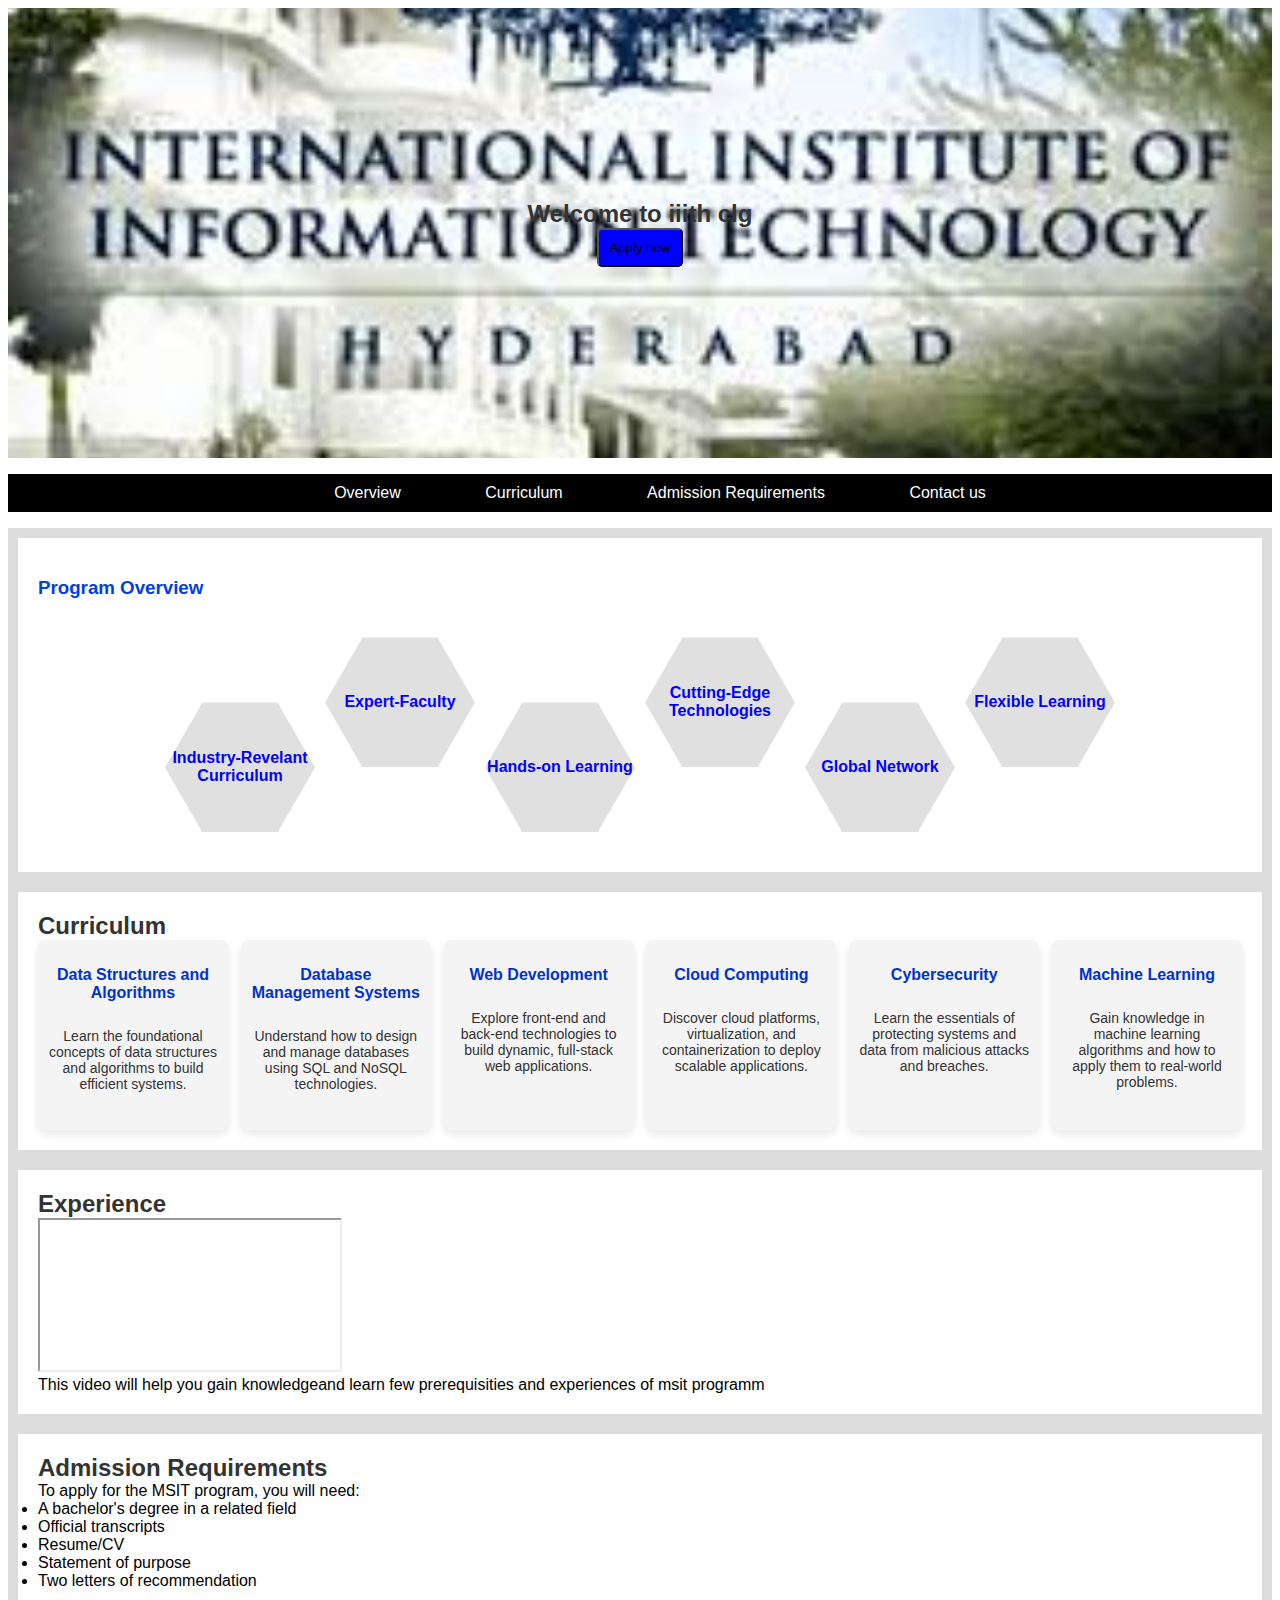
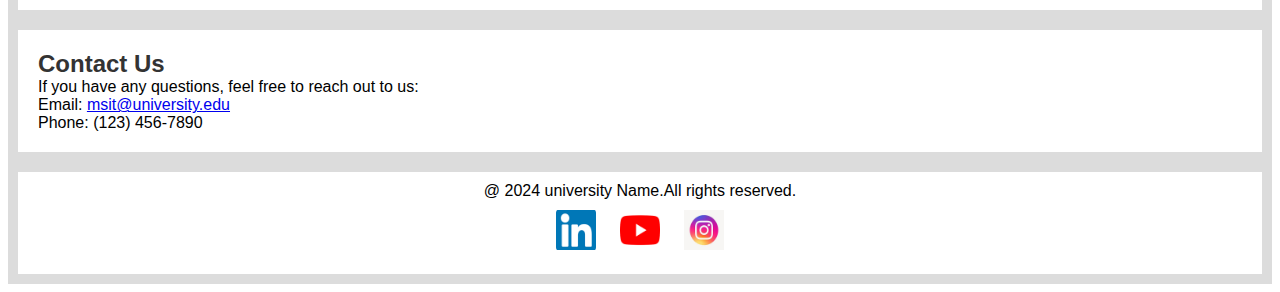
<file: day2/index.html>
<!DOCTYPE html>
<html>

<head>
    <title>MSIT - Info Page</title>
    <link rel="stylesheet" href="styles.css">
</head>

<body>
    <header>
        <div class="slideshow">
            <div class="slides">
                <div class="slide1" style="background-image: url('iiith.jpg');">
                    <div class="overlay">
                        <h1>Welcome to iiith clg</h1>
                        <a href="applypage.html" class="cta-btn"></a>
                        <button>Apply now</button>
                        </a>
                    </div>
                </div>
                <div class="slide2" style="background-image: url('clg img.jpg');">
                    <div class="overlay">
                        <h1>MSIT program is offered is by iiith</h1>
                        <a href="applypage.html" class="cta-btn"></a>
                        <button>Apply now</button>
                        </a>
                    </div>
                </div>
                <div class="slide3" style="background-image: url('pgee exam.jpg');">
                    <div class="overlay">
                        <h1>PGEE dates are out apply here!</h1>
                        <!-- <a href="applypage.html"></a> -->
                        <a href="applypage.html" class="cta-btn"></a>
                        <button>Apply now</button>
                        </a>

                    </div>
                </div>
            </div>
        </div>
    </header>
    <nav>
        <ul>
            <li><a href="#Overview" class="nav-link">Overview</a></li>
            <li><a href="#Curriculum" class="nav-link">Curriculum</a></li>
            <li><a href="#Admission Requirements" class="nav-link">Admission Requirements</a></li>
            <li><a href="#Contact us" class="nav-link">Contact us</a></li>
        </ul>
    </nav>

    <section class="card1" id="Overview">
        <h3>Program Overview</h3>
        <div class="honeycomb">
            <div class="hexagon">
                <div class="hex-content">
                    <h3>Industry-Revelant Curriculum</h3>
                </div>
            </div>
            <div class="hexagon">
                <div class="hex-content">
                    <h3>Expert-Faculty</h3>
                </div>
            </div>
            <div class="hexagon">
                <div class="hex-content">
                    <h3>Hands-on Learning</h3>
                </div>
            </div>
            <div class="hexagon">
                <div class="hex-content">
                    <h3>Cutting-Edge Technologies</h3>
                </div>
            </div>
            <div class="hexagon">
                <div class="hex-content">
                    <h3>Global Network</h3>
                </div>
            </div>
            <div class="hexagon">
                <div class="hex-content">
                    <h3>Flexible Learning</h3>
                </div>
            </div>

        </div>
    </section>

    <div>
        <section class="card1" id="Curriculum">
            <h1>Curriculum</h1>
            <div class="curriculum-cards">
                <div class="curriculum-card">
                    <h3 class="card-title">Data Structures and Algorithms</h3>
                    <p class="card-description">Learn the foundational concepts of data structures and algorithms to
                        build efficient systems.</p>
                </div>
                <div class="curriculum-card">
                    <h3 class="card-title">Database Management Systems</h3>
                    <p class="card-description">Understand how to design and manage databases using SQL and NoSQL
                        technologies.</p>
                </div>
                <div class="curriculum-card">
                    <h3 class="card-title">Web Development</h3>
                    <p class="card-description">Explore front-end and back-end technologies to build dynamic, full-stack
                        web applications.</p>
                </div>
                <div class="curriculum-card">
                    <h3 class="card-title">Cloud Computing</h3>
                    <p class="card-description">Discover cloud platforms, virtualization, and containerization to deploy
                        scalable applications.</p>
                </div>
                <div class="curriculum-card">
                    <h3 class="card-title">Cybersecurity</h3>
                    <p class="card-description">Learn the essentials of protecting systems and data from malicious
                        attacks and breaches.</p>
                </div>
                <div class="curriculum-card">
                    <h3 class="card-title">Machine Learning</h3>
                    <p class="card-description">Gain knowledge in machine learning algorithms and how to apply them to
                        real-world problems.</p>
                </div>
            </div>
    </div>
    <div>
        <section class="card1">
            <h1>Experience</h1>
            <iframe src="https://www.youtube.com/embed/JfU4a2qUQEI"></iframe>
            <p>This video will help you gain knowledgeand learn few prerequisities and experiences of msit programm</p>
        </section>
    </div>


    <section class="card1" id="Admission Requirements">
        <h1>Admission Requirements</h1>
        <p>To apply for the MSIT program, you will need:</p>
        <li>A bachelor's degree in a related field</li>
        <li>Official transcripts</li>
        <li>Resume/CV</li>
        <li>Statement of purpose</li>
        <li>Two letters of recommendation</li>
    </section>

    <section class="card1" id="Contact us">
        <h1>Contact Us</h1>
        <p>If you have any questions, feel free to reach out to us:</p>
        <p>Email: <a href="msit@university.edu">msit@university.edu</a></p>
        <p>Phone: (123) 456-7890</p>
    </section>
    <footer>
        <p>@ 2024 university Name.All rights reserved.</p>
        <a href="https://www.linkedin.com/company/msit-official/posts/?feedView=all" target="_blank">
            <img src="linkedin.png"></a>
        <a href="https://www.youtube.com/@msitlms3548" target="_blank">
            <img src="youtube.png"></a>
        <a href=" https://www.instagram.com/msit_official?utm_source=ig_web_button_share_sheet&igsh=ZDNlZDc0MzIxNw==">
            <img src="instagram.jpg"></a>
    </footer>
    </div>
</body>

</html>
</file>
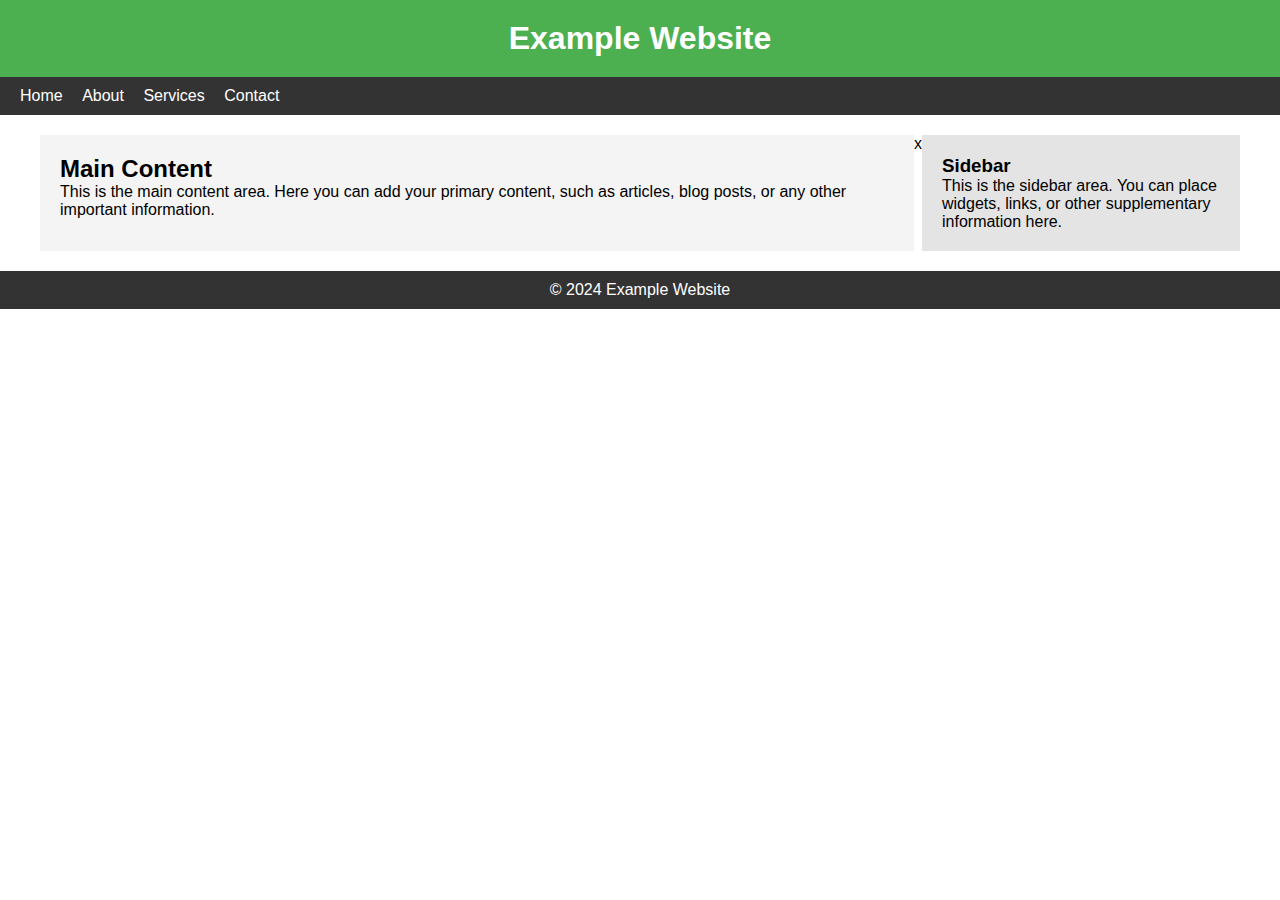
<file: assignment1.html>
<!DOCTYPE html>
<html lang="en">

<head>
    <meta charset="UTF-8">
    <meta name="viewport" content="width=device-width, initial-scale=1.0">
    <title>Example Layout</title>
    <style>
        /* Basic reset */
        body,
        h1,
        h2,
        h3,
        p,
        ul {
            margin: 0;
            padding: 0;
            box-sizing: border-box;
        }

        body {
            font-family: Arial, sans-serif;
            margin: 0;
            padding: 0;
        }

        /* Header */
        header {
            background-color: #4CAF50;
            color: white;
            text-align: center;
            padding: 20px;
        }

        .header-container {
            max-width: 1200px;
            margin: 0 auto;
        }

        /* Navigation */
        nav {
            background-color: #333;
            color: white;
            padding: 10px 20px;
        }

        .navigation-bar ul {
            list-style-type: none;
            padding: 0;
            margin: 0;
        }

        .navigation-bar ul li {
            display: inline;
            margin-right: 15px;
        }

        .navigation-bar ul li a {
            color: white;
            text-decoration: none;
        }

        /* Main content and sidebar */
        .container {
            display: flex;
            max-width: 1200px;
            margin: 0 auto;
            padding: 20px;
        }

        main {
            flex: 3;
            background-color: #f4f4f4;
            padding: 20px;
        }

        aside {
            flex: 1;
            background-color: #e4e4e4;
            padding: 20px;
        }

        /* Footer */
        footer {
            background-color: #333;
            color: white;
            text-align: center;
            padding: 10px 20px;
        }
    </style>
</head>

<body>
    <!-- Header -->
    <header>
        <div class="header-container">
            <h1>Example Website</h1>
        </div>
    </header>

    <!-- Navigation -->
    <nav>
        <div class="navigation-bar">
            <ul>
                <li><a href="#">Home</a></li>
                <li><a href="#">About</a></li>
                <li><a href="#">Services</a></li>
                <li><a href="#">Contact</a></li>
            </ul>
        </div>
    </nav>

    <!-- Main Content and Sidebar -->
    <div class="container">
        <main>
            <h2>Main Content</h2>
            <p>This is the main content area. Here you can add your primary content, such as articles, blog posts, or
                any other important information.</p>
        </main>
        x
        <aside>
            <h3>Sidebar</h3>
            <p>This is the sidebar area. You can place widgets, links, or other supplementary information here.</p>
        </aside>
    </div>

    <!-- Footer -->
    <footer>
        <p>&copy; 2024 Example Website</p>
    </footer>
</body>

</html>
</file>
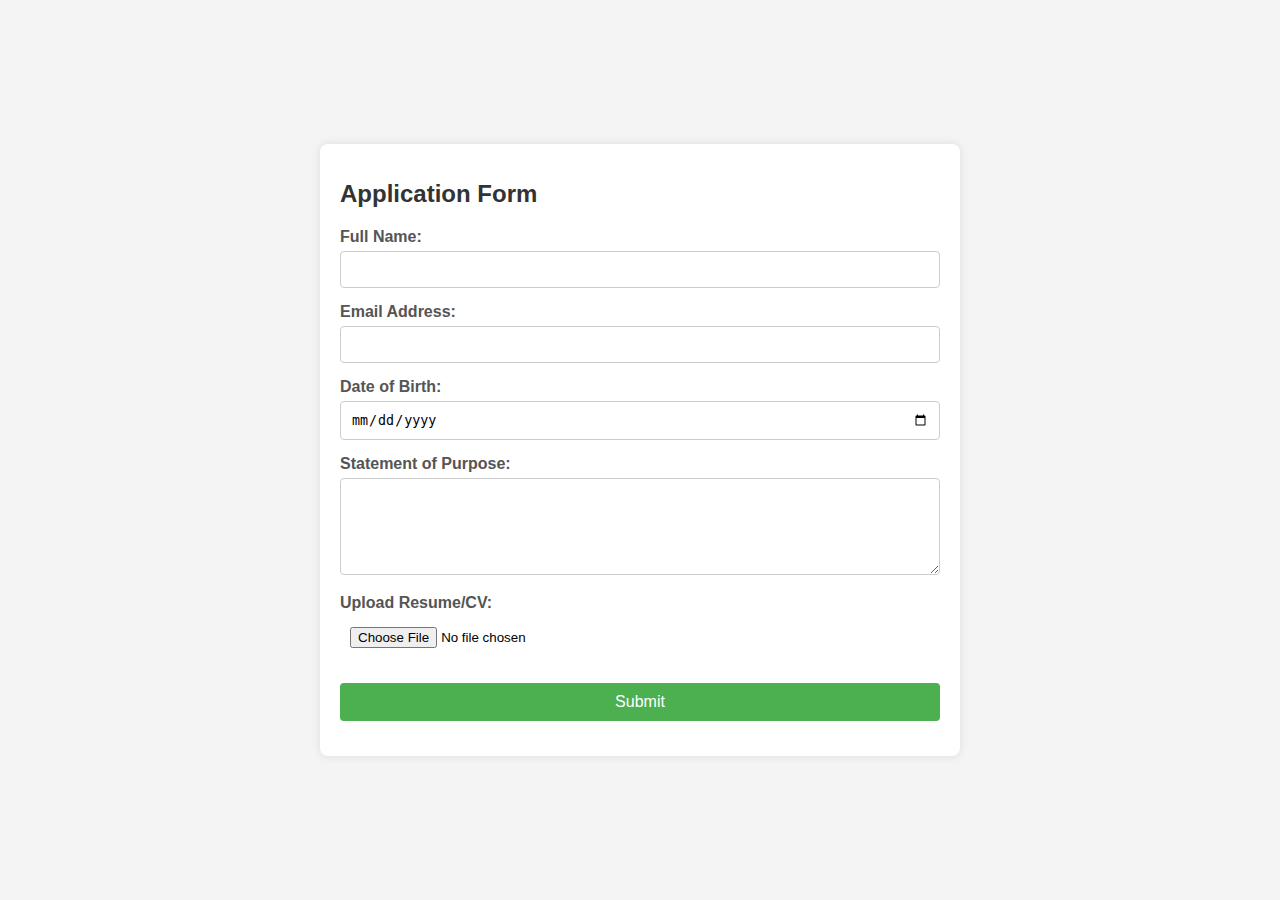
<file: day2/applypage.html>
<!DOCTYPE html>
<html lang="en">

<head>
    <meta charset="UTF-8">
    <meta name="viewport" content="width=device-width, initial-scale=1.0">
    <title>Application Form</title>
    <link rel="stylesheet" href="./styles2.css">

</head>

<body>
    <div class="container">
        <h1>Application Form</h1>
        <form action="/submit" method="post" enctype="multipart/form-data">
            <div class="form-group">
                <label for="fullname">Full Name:</label>
                <input type="text" id="fullname" name="fullname" required>
            </div>
            <div class="form-group">
                <label for="email">Email Address:</label>
                <input type="email" id="email" name="email" required>
            </div>
            <div class="form-group">
                <label for="dob">Date of Birth:</label>
                <input type="date" id="dob" name="dob" required>
            </div>
            <div class="form-group">
                <label for="statement">Statement of Purpose:</label>
                <textarea id="statement" name="statement" rows="5" required></textarea>
            </div>
            <div class="form-group">
                <label for="resume">Upload Resume/CV:</label>
                <input type="file" id="resume" name="resume" accept=".pdf,.doc,.docx" required>
            </div>
            <div class="form-group">
                <input type="submit" value="Submit">
            </div>

    </div>
</body>

</html>
</file>
<file: day2/styles.css>
body {
    font-family: Arial, Helvetica, sans-serif;
}


header {
    text-align: center;
}

h1 {
    color: #0040df
}

h2 {
    color: white;
}

nav {
    background-color: black;
    color: aliceblue;
    text-align: center;
}

button {
    background-color: blue;
    padding: 10px;
    border-radius: 5px;
}



ul li {
    list-style-type: none;
    color: aliceblue;
    display: inline-block;
    padding: 10px 20px;
}

ul li a {
    text-decoration: none;
    color: white;
}

.card1 img {
    max-width: 130%;
    border-radius: 10px;
    display: block;
    margin: 0 auto;
}

.card1 {

    border: 10px solid gainsboro;
    padding: 10px;
}

.lii {
    padding: 10px;
}

.nav-link {
    padding: 10px 20px;
    text-decoration: none;
    transition: background-color 0.3s, color 0.3s;
}

.nav-link:hover {
    background-color: #0056b3;
    color: #000;
    border-radius: 5px;
}

.card1 {
    padding: 20px;
    background-color: #ffffff;
}

.curriculum-cards {
    display: flex;
    justify-content: space-between;
    gap: 10px;
    flex-wrap: wrap;
}

.curriculum-card {
    background-color: #f4f4f4;
    border-radius: 8px;
    box-shadow: 0 4px 8px rgba(0, 0, 0, 0.1);
    padding: 10px;
    width: 170px;
    height: 170px;
    flex-direction: column;
    text-align: center;
}

.card-title {
    color: #0033cc;
    font-size: 16px;
    font-weight: bold;
    padding-bottom: 10px;
}

.card-description {
    font-size: 14px;
    color: #333;
}

.btn {
    background-color: #007bff;
    color: white;
    padding: 10px 20px;
    border: none;
    border-radius: 5px;
    cursor: pointer;
    text-decoration: none;
    font-size: 16px;
    display: inline-block;
}

.btn:hover {
    background-color: #0056b3;
}

.header {
    background-color: #767373;
    background-image: url('hero.png');
    background-size: cover;
    background-position: center;
    color: white;
    text-align: center;
    padding: 50px 20px;
}

.honeycomb {
    display: flex;
    flex-wrap: wrap;
    gap: 10px;
    justify-content: center;
    padding: 20px 0;
}

.hexagon {
    position: relative;
    width: 150px;
    height: 130px;
    background-color: #e0e0e0;
    clip-path: polygon(25% 0%, 75% 0%, 100% 50%, 75% 100%, 25% 100%, 0% 50%);
    display: flex;
    align-items: center;
    justify-content: center;
    transition: background-color 0.3s;
}

.hexagon:nth-child(odd) {
    margin-top: 65px;
}

.hexagon:hover {
    background-color: yellow;
}

.hex-content {
    text-align: center;
    color: blue;
}

.hex-content h3 {
    margin: 0;
    font-size: 1rem;
    color: blue;
}

.hex-content p {
    margin: 5px 0 0;
    font-size: 0.9rem;
    color: #ddd;
}

h3 {
    color: #0040df;
}

.icons {
    width: 2px;
    height: 2px;
    text-align: center;
    display: inline-block;
}

footer img {
    width: 40px;
    height: 40px;
    padding: 10px;
}

footer {
    border: 10px solid gainsboro;
    padding: 10px;
    text-align: center;

}

footer img:hover {
    transform: scale(1.5);
}


.container {
    background-color: #fff;
    padding: 20px;
    border-radius: 8px;
    box-shadow: 0 0 10px rgba(0, 0, 0, 0.1);
    max-width: 600px;
    width: 100%;
}

h1 {
    margin-bottom: 20px;
    font-size: 24px;
    color: #333;
}

.slideshow {
    position: relative;
    width: 100%;
    height: 450px;
    /* Full viewport height */
    overflow: hidden;
}

.slides {
    display: flex;
    width: 100%;
    height: 450px;
    animation: slideAnimation 15s infinite;
    background-color: #767373;
}

.slide1 {
    flex: 1 0 100%;
    /* background-image: url('iiith.jpg'); */
    background-image: linear-gradient(rgba(0, 0, 0, 0.815), rgba(6, 2, 2, 0.838)), url('iith.jpg');
    background-color: #767373;
    background-size: cover;
    background-position: center;
    height: 450px;
    display: flex;
    align-items: center;
    justify-content: center;
    position: relative;
}

.slide2 {
    flex: 1 0 100%;
    background-image: url('clg.jpg');
    background: rgba(227, 219, 219, 0.5);
    background-size: cover;
    background-position: center;
    height: 450px;
    display: flex;
    align-items: center;
    justify-content: center;
    position: relative;
}

.slide3 {
    flex: 1 0 100%;
    background-image: url('pgee.png');
    background: rgba(90, 89, 89, 0.5);
    background-size: cover;
    background-position: center;
    height: 450px;
    display: flex;
    align-items: center;
    justify-content: center;
    position: relative;
}

.overlay {
    color: white;
    padding: 20px;
    border-radius: 8px;
    text-align: center;
    text-decoration-color: #000;
}

h1,
p {
    margin: 0;
}

/* Animation */
@keyframes slideAnimation {
    0% {
        transform: translateX(0);
    }

    33% {
        transform: translateX(-100%);
    }

    66% {
        transform: translateX(-200%);
    }

    100% {
        transform: translateX(0);
    }
}
</file>
<file: day2/styles2.css>
body {
    font-family: Arial, sans-serif;
    background-color: #f4f4f4;
    margin: 0;
    padding: 0;
    display: flex;
    justify-content: center;
    align-items: center;
    height: 100vh;
}

.container {
    background-color: #fff;
    padding: 20px;
    border-radius: 8px;
    box-shadow: 0 0 10px rgba(0, 0, 0, 0.1);
    max-width: 600px;
    width: 100%;
}

h1 {
    margin-bottom: 20px;
    font-size: 24px;
    color: #333;
}

.form-group {
    margin-bottom: 15px;
}

.form-group label {
    display: block;
    margin-bottom: 5px;
    font-weight: bold;
    color: #555;
}

.form-group input,
.form-group textarea {
    width: 100%;
    padding: 10px;
    border: 1px solid #ccc;
    border-radius: 4px;
    box-sizing: border-box;
}

.form-group textarea {
    resize: vertical;
}

.form-group input[type="file"] {
    border: none;
}

.form-group input[type="submit"] {
    background-color: #4CAF50;
    color: white;
    border: none;
    padding: 10px 20px;
    text-align: center;
    text-decoration: none;
    display: inline-block;
    font-size: 16px;
    margin-top: 10px;
    cursor: pointer;
    border-radius: 4px;
}

.form-group input[type="submit"]:hover {
    background-color: #45a049;
}
</file>
